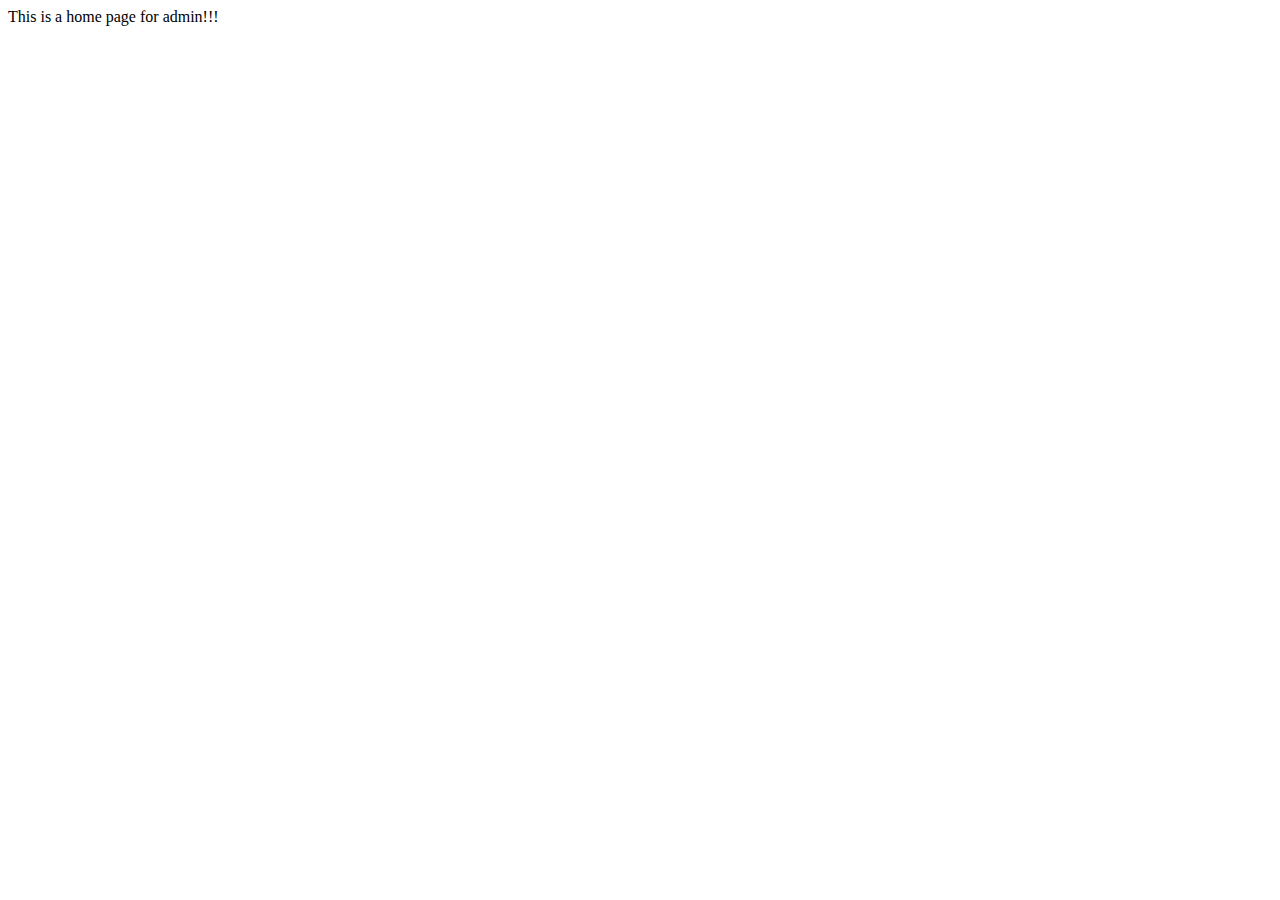
<file: bin/src/main/resources/templates/adminhome.html>
<!DOCTYPE html>
<html xmlns:th="http://thymeleaf.org">
<head>
	<div th:replace="components/header :: header-css"/>
	<div th:replace="components/header :: header-js"/>
</head>
<body>
	<div th:replace="components/header :: header"></div>
	<div class="container">
		This is a home page for admin!!!
	</div>
	<div th:replace="components/footer :: footer"></div>
</body>
</file>
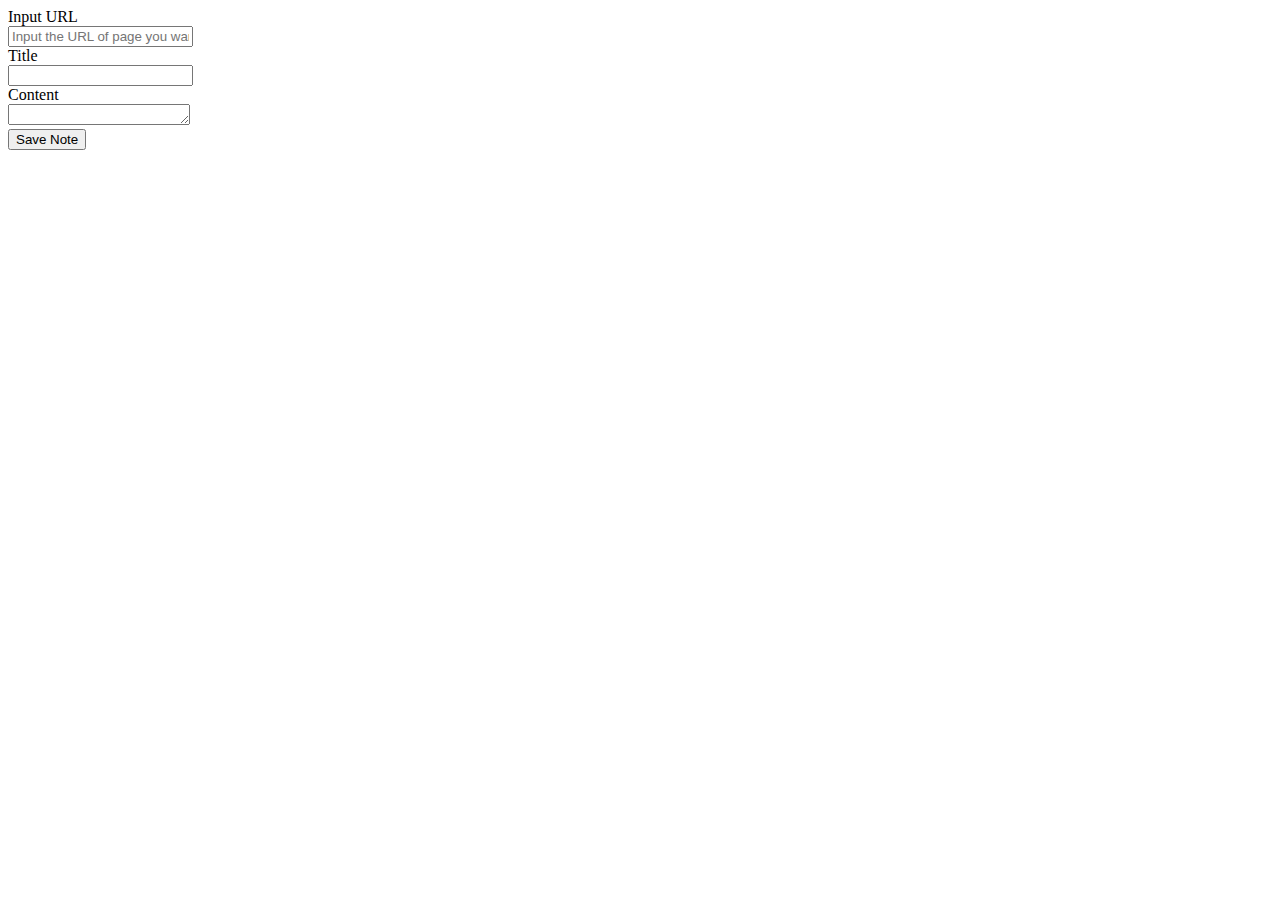
<file: bin/src/main/resources/templates/home.html>
<!DOCTYPE html>
<html xmlns:th="http://thymeleaf.org">
<head>
	<div th:replace="components/header :: header-css"/>
	<div th:replace="components/header :: header-js"/>
</head>
<body>
	<div th:replace="components/header :: header"></div>
	<div class="container">
        <form>
            <div>
                <div class="col-md-1 urlLabelDiv"><label for="title-label">Input URL</label></div>
                <div class="col-md-11 urlDiv"><input class="form-control" id="input-url" type="text" placeholder="Input the URL of page you want to read"/></div>
            </div>
            <button type="submit" class="btn btn-primary" style="display: none;">Submit</button>
        </form>
		<iframe height="300px" width="100%" src="#" name="iframe_a" frameborder="0" id="iframeView" style="display: none;" allowfullscreen></iframe>
        <!-- https websites are not working bcz of same origin issue. See how to solve it  -->
        <div class="col-md-6 col-xs-8 row-fluid pull-right">
            <div class="pull-right">
                <a href="#" class="btn btn-info" role="button" target="iframe_a" id="urlButton" style="display: none;">Add URL</a>
            </div>
        </div>
        <div class="col-md-6 col-xs-8 row-fluid noLeftPadding">
            <form class="form">
                    <div class="form-ele">
                        <div class="col-md-2"><label for="title-label">Title</label></div>
                        <div class="col-md-10"><input class="form-control" id="title-input" type="text" /></div>
                    </div>
                    <div class="form-ele">
                        <div class="col-md-2"><label for="content-label">Content</label></div>
                        <div class="col-md-10"><textarea class="form-control" name="" id="content-text" rows="1"></textarea></div>
                    </div>
                    <div class="form-ele">
                        <div class="col-md-2">
                            <button type="button" class="btn btn-info" id="saveNote">Save Note</button>
                        </div>
                    </div>
            </form>
        </div>
	</div>
	<div th:replace="components/footer :: footer"></div>
</body>
</html>
</file>
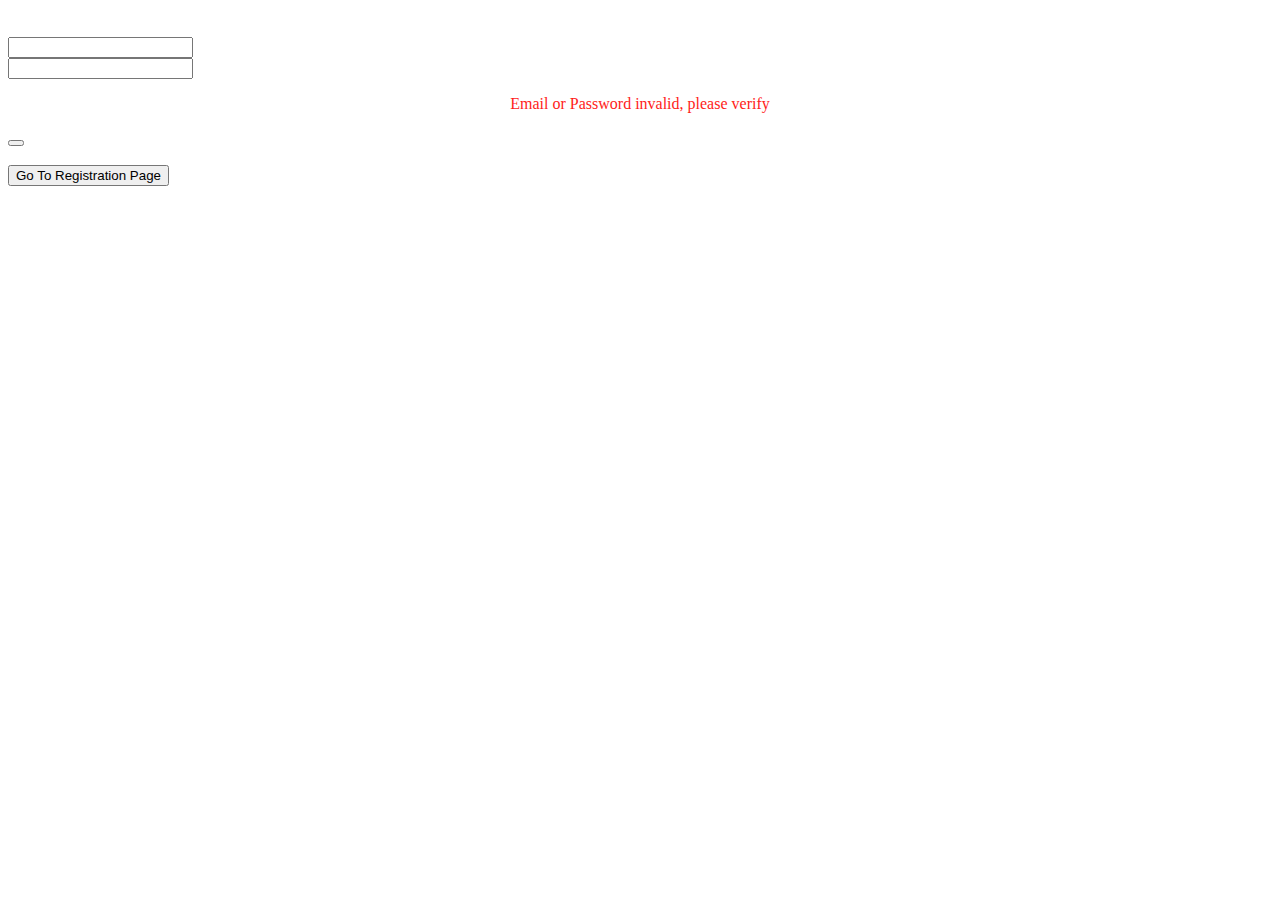
<file: bin/src/main/resources/templates/login.html>
<!DOCTYPE html>
<html xmlns="http://www.w3.org/1999/xhtml"
	xmlns:th="http://www.thymeleaf.org">

<head>
	<title>Spring Security Tutorial</title>
	<div th:replace="components/header :: header-css"/>
  	<script src="https://ajax.googleapis.com/ajax/libs/jquery/3.1.1/jquery.min.js"></script>
  	<script src="https://maxcdn.bootstrapcdn.com/bootstrap/3.3.7/js/bootstrap.min.js"></script>
</head>

<body>
	<div th:replace="components/header :: header"></div>	
	
	<div class="container">
		<div>
			<form th:action="@{/login}" method="POST" class="form-signin">
				<h3 class="form-signin-heading" th:text="Welcome"></h3>
				<br/>
				 
				<input type="text" id="email" name="email"  th:placeholder="Email"
					class="form-control" /> <br/> 
				<input type="password"  th:placeholder="Password"
					id="password" name="password" class="form-control" /> <br /> 
					
				<div align="center" th:if="${param.error}">
					<p style="font-size: 20; color: #FF1C19;">Email or Password invalid, please verify</p>
				</div>
				<button class="btn btn-lg btn-primary btn-block" name="Submit" value="Login" type="Submit" th:text="Login"></button>
			</form>
		</div>
		<br>
		<div>
			<form th:action="@{/registration}" method="get">
				<button class="btn btn-lg btn-warning btn-block" type="Submit">Go To Registration Page</button>
			</form>
		</div>
	</div>
	<div th:replace="components/footer :: footer"></div>
</body>
</html>
</file>
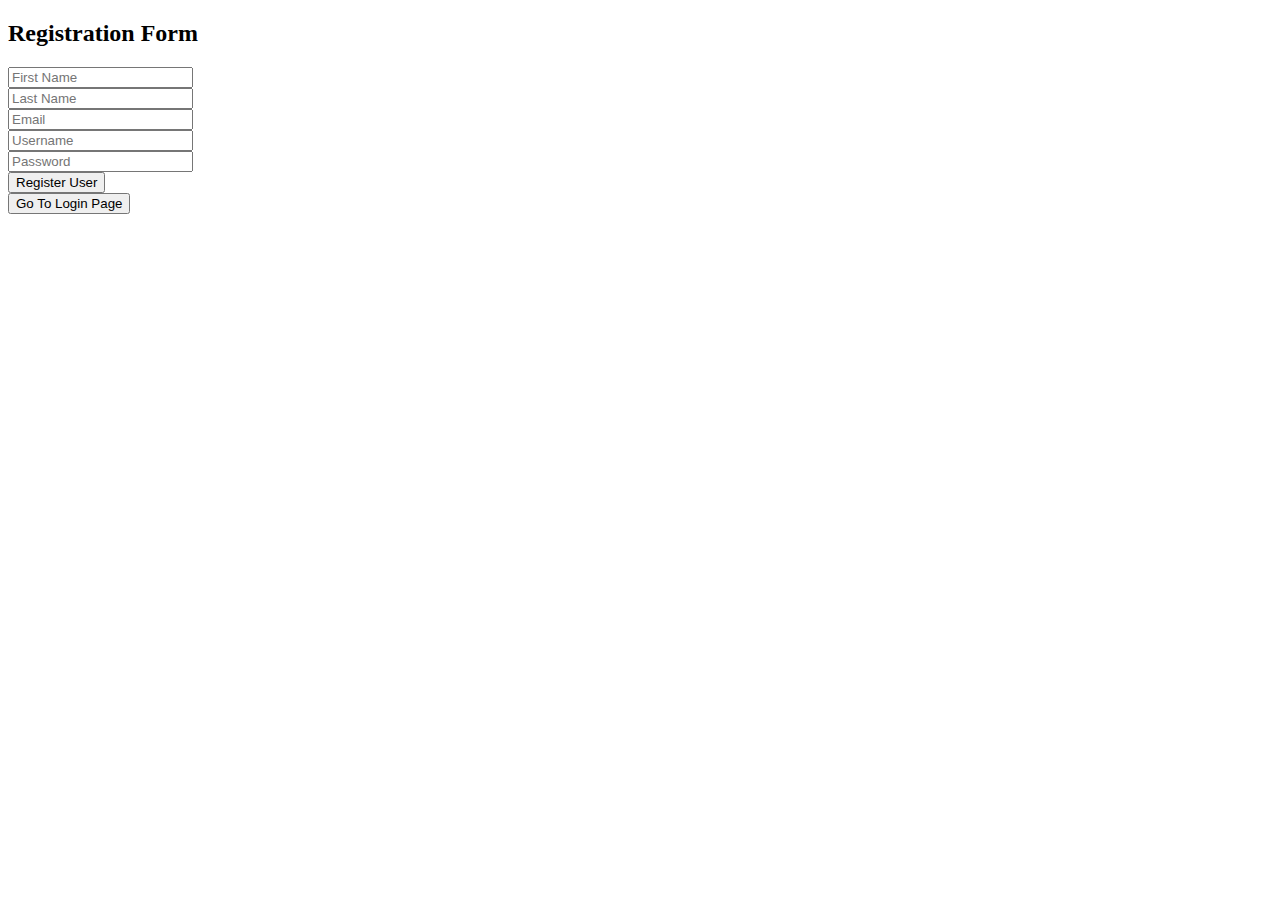
<file: bin/src/main/resources/templates/registration.html>
<!DOCTYPE html>
<html lang="en" xmlns="http://www.w3.org/1999/xhtml"
	xmlns:th="http://www.thymeleaf.org">
<head>
	<title>Registration Form</title>
	<div th:replace="components/header :: header-css"/>
  	<script src="https://ajax.googleapis.com/ajax/libs/jquery/3.1.1/jquery.min.js"></script>
  	<script src="https://maxcdn.bootstrapcdn.com/bootstrap/3.3.7/js/bootstrap.min.js"></script>
</head>
<body>
	<div th:replace="components/header :: header"></div>	
	
	<div class="container">
		<div class="row">
			<div class="col-md-6 col-md-offset-3">
				<form autocomplete="off" action="#" th:action="@{/registration}"
					th:object="${user}" method="post" class="form-horizontal"
					role="form">
					<h2>Registration Form</h2>
					<div class="form-group">
						<div class="col-sm-9">
						<label th:if="${#fields.hasErrors('firstName')}" th:errors="*{firstName}"
								class="validation-message"></label>
						<input type="text" th:field="*{firstName}" placeholder="First Name"
								class="form-control" /> 
						</div>
					</div>

					<div class="form-group">
						<div class="col-sm-9">
						<label	th:if="${#fields.hasErrors('lastName')}" th:errors="*{lastName}"
								class="validation-message"></label>
							<input type="text" th:field="*{lastName}"
								placeholder="Last Name" class="form-control" /> 
						</div>
					</div>
					<div class="form-group">
						<div class="col-sm-9">
							<input type="text" th:field="*{email}" placeholder="Email"
								class="form-control" /> <label
								th:if="${#fields.hasErrors('email')}" th:errors="*{email}"
								class="validation-message"></label>
						</div>
					</div>
					<div class="form-group">
						<div class="col-sm-9">
							<input type="text" th:field="*{username}" placeholder="Username"
								class="form-control" /><label
								th:if="${#fields.hasErrors('username')}" th:errors="*{username}"
								class="validation-message"></label>
						</div>
					</div>
					<div class="form-group">
						<div class="col-sm-9">
							<input type="password" th:field="*{password}"
								placeholder="Password" class="form-control" /> <label
								th:if="${#fields.hasErrors('password')}" th:errors="*{password}"
								class="validation-message"></label>
						</div>
					</div>

					<div class="form-group">
						<div class="col-sm-9">
							<button type="submit" class="btn btn-primary btn-block">Register User</button>
						</div>
					</div>
					
					<span th:utext="${successMessage}"></span>
					
				</form>
				<div class="col-sm-9 goToButton">
					<form th:action="@{/login}" method="get">
						<button class="btn btn-md btn-warning btn-block" type="Submit">Go To Login Page</button>
					</form>
				</div>
			</div>
		</div>
		
	</div>
	<div th:replace="components/footer :: footer"></div>
</body>
</html>
</file>
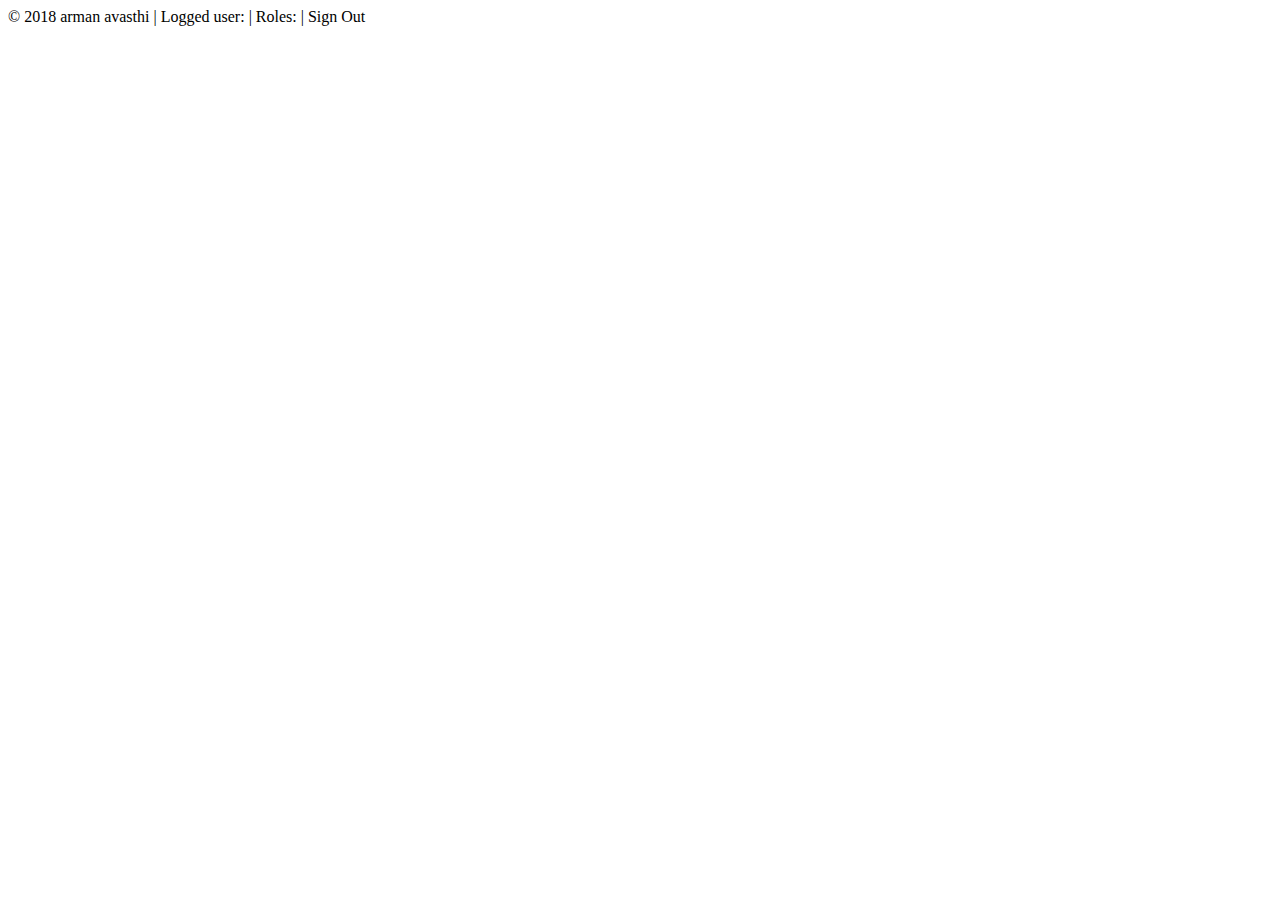
<file: bin/src/main/resources/templates/components/footer.html>
<html xmlns="http://www.w3.org/1999/xhtml"
	  xmlns:th="http://www.thymeleaf.org"
      xmlns:sec="http://www.thymeleaf.org/thymeleaf-extras-springsecurity4">
<head>
</head>
<body>
<div th:fragment="footer">
    <footer id="footer">
    <!-- this is footer -->
    © 2018 arman avasthi
        <span sec:authorize="isAuthenticated()">
            | Logged user: <span sec:authentication="name"></span> |
            Roles: <span sec:authentication="principal.authorities"></span> |
            <a th:href="@{/logout}">Sign Out</a>
        </span>
    </footer>
</div>
</body>
</html>
</file>
